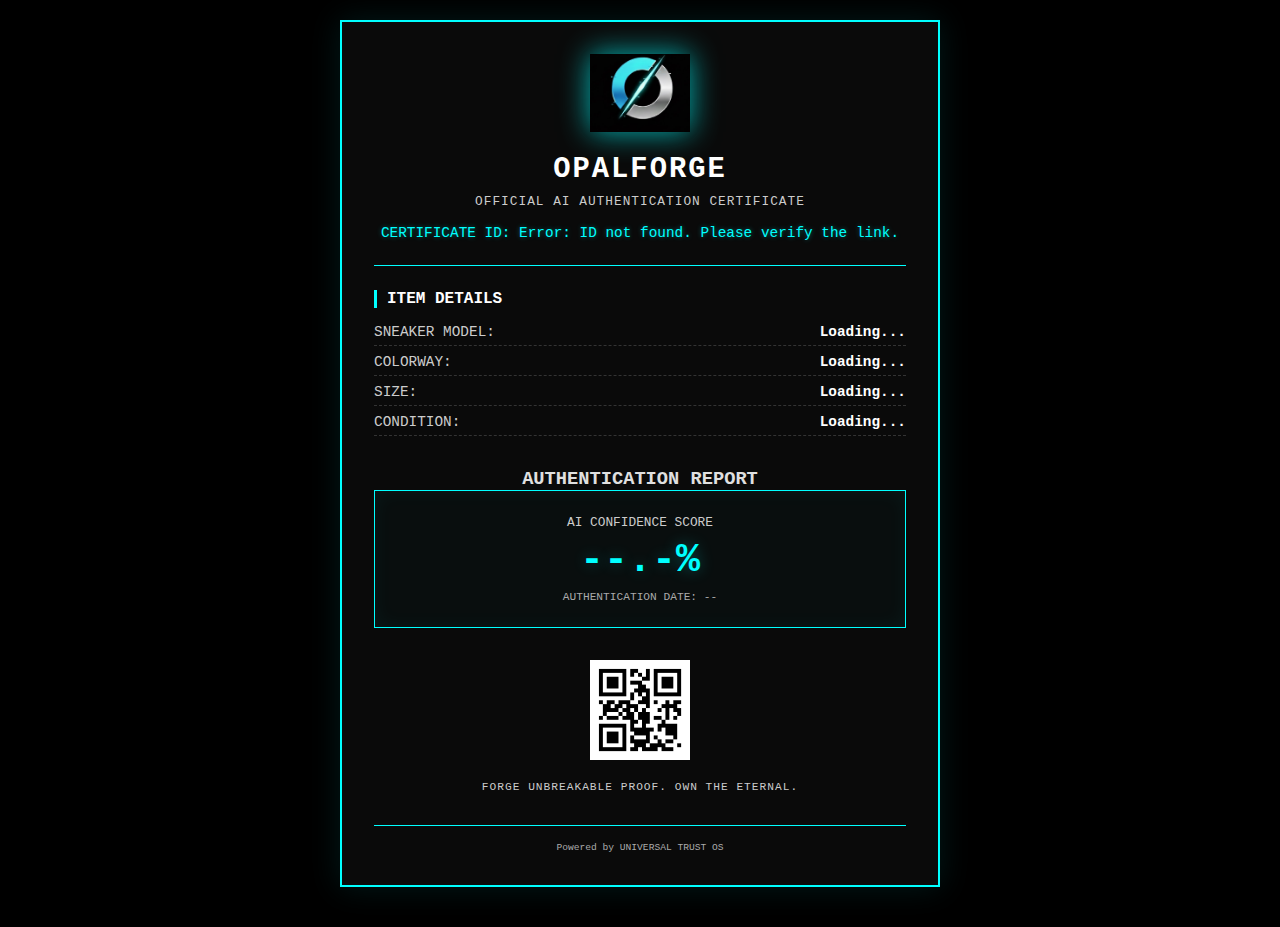
<file: Documents/OpalForge-Pages-Site/index.html>
<!DOCTYPE html>
<html lang="en">
<head>
    <meta charset="UTF-8">
    <meta name="viewport" content="width=device-width, initial-scale=1.0">
    <title>OpalForge Verification</title>
    
    <link rel="icon" type="image/png" href="/favicon-96x96.png" sizes="96x96" />
    <link rel="icon" type="image/svg+xml" href="/favicon.svg" />
    <link rel="shortcut icon" href="/favicon.ico" />
    <link rel="apple-touch-icon" sizes="180x180" href="/apple-touch-icon.png" />
    <meta name="apple-mobile-web-app-title" content="OpalForge" />
    <link rel="manifest" href="/site.webmanifest" />
    
    <meta name="theme-color" content="#000000">

    <style>
    /* ... (rest of the style block) ... */
        * { margin: 0; padding: 0; box-sizing: border-box; }
        body { background-color: #000; color: #e0e0e0; font-family: 'Courier New', Courier, monospace; display: flex; justify-content: center; align-items: flex-start; min-height: 100vh; padding: 20px 0; }
        .certificate-container { position: relative; width: 90%; max-width: 600px; border: 2px solid #00ffff; padding: 2rem; background: #0a0a0a; box-shadow: 0 0 30px rgba(0, 255, 255, 0.1); margin-bottom: 20px; }
        .header { text-align: center; border-bottom: 1px solid #00ffff; padding-bottom: 1.5rem; margin-bottom: 1.5rem; }
        .logo { width: 100px; height: auto; margin-bottom: 1rem; filter: drop-shadow(0 0 15px rgba(0, 255, 255, 0.7)); }
        h1 { font-size: 1.8rem; letter-spacing: 2px; color: #fff; margin-bottom: 0.5rem; }
        .sub-header { font-size: 0.8rem; color: #cccccc; letter-spacing: 1px; }
        .cert-id { margin-top: 1rem; font-size: 0.9rem; color: #0ff; text-shadow: 0 0 5px rgba(0, 255, 255, 0.4); }
        .item-details { margin-bottom: 2rem; }
        .item-details h3 { font-size: 1rem; border-left: 3px solid #0ff; padding-left: 10px; margin-bottom: 1rem; color: #fff; }
        .detail-line { display: flex; justify-content: space-between; margin-bottom: 0.5rem; font-size: 0.9rem; color: #cccccc; border-bottom: 1px dashed #333; padding-bottom: 5px; }
        .detail-line span { color: #fff; font-weight: bold; text-align: right; }
        .auth-report { text-align: center; margin-bottom: 2rem; }
        .authenticity-badge { border: 1px solid #00ffff; box-shadow: inset 0 0 20px rgba(0, 255, 255, 0.05); padding: 1.5rem; position: relative; background: rgba(0, 255, 255, 0.02); }
        .confidence-score { font-size: 0.8rem; color: #cccccc; margin-bottom: 0.5rem; }
        .score-percent { font-size: 2.5rem; color: #0ff; font-weight: bold; text-shadow: 0 0 15px rgba(0, 255, 255, 0.3); }
        .date { margin-top: 0.5rem; font-size: 0.7rem; color: #aaaaaa; }
        .qr-section { text-align: center; margin-top: 2rem; }
        .qr-placeholder { width: 100px; height: 100px; margin: 0 auto; background-color: #fff; padding: 5px; }
        .trust-text { margin-top: 1rem; font-size: 0.7rem; color: #cccccc; text-transform: uppercase; letter-spacing: 1px; }
        .footer { text-align: center; margin-top: 2rem; font-size: 0.6rem; color: #aaaaaa; border-top: 1px solid #00ffff; padding-top: 1rem; }
    </style>
</head>
<body>
    <div class="certificate-container">
        <div class="header">
            <img src="OpalForge-Logo.png" alt="OpalForge Logo" class="logo">
            <h1>OPALFORGE</h1>
            <p class="sub-header">OFFICIAL AI AUTHENTICATION CERTIFICATE</p>
            <p class="cert-id">CERTIFICATE ID: <span id="certificate-id-display">Verifying...</span></p>
        </div>
        <div class="item-details">
            <h3>ITEM DETAILS</h3>
            <div class="detail-line">SNEAKER MODEL: <span id="model">Loading...</span></div>
            <div class="detail-line">COLORWAY: <span id="colorway">Loading...</span></div>
            <div class="detail-line">SIZE: <span id="size">Loading...</span></div>
            <div class="detail-line">CONDITION: <span id="condition">Loading...</span></div>
        </div>
        <div class="auth-report">
            <h3>AUTHENTICATION REPORT</h3>
            <div class="authenticity-badge">
                <p class="confidence-score">AI CONFIDENCE SCORE</p>
                <p class="score-percent" id="score">--.-%</p>
                <p class="date" id="date">AUTHENTICATION DATE: --</p>
            </div>
        </div>
        <div class="qr-section">
            <img src="qr-code-placeholder.png" alt="Scan to Verify" class="qr-placeholder">
            <p class="trust-text">FORGE UNBREAKABLE PROOF. OWN THE ETERNAL.</p>
        </div>
        <div class="footer">
            <p>Powered by UNIVERSAL TRUST OS</p>
        </div>
    </div>
    <script>
        document.addEventListener('DOMContentLoaded', async () => {
            const urlParams = new URLSearchParams(window.location.search);
            const certId = urlParams.get('cert_id');
            const displayElement = document.getElementById('certificate-id-display');
            if (!certId) {
                displayElement.textContent = 'Error: ID not found. Please verify the link.';
                return; 
            }
            displayElement.textContent = certId;
            const mockDatabaseResponse = {
                model: "Air Jordan 1 High OG",
                colorway: "Lost & Found",
                size: "US 10.5",
                condition: "Pristine / Deadstock",
                score: "99.9% AUTHENTICITY",
                date: new Date().toLocaleDateString()
            };
            setTimeout(() => { 
                document.getElementById('model').textContent = mockDatabaseResponse.model;
                document.getElementById('colorway').textContent = mockDatabaseResponse.colorway;
                document.getElementById('size').textContent = mockDatabaseResponse.size;
                document.getElementById('condition').textContent = mockDatabaseResponse.condition;
                document.getElementById('score').textContent = mockDatabaseResponse.score;
                document.getElementById('date').textContent = 'AUTHENTICATION DATE: ' + mockDatabaseResponse.date;
            }, 500);
        });
    </script>
</body>
</html>
</file>
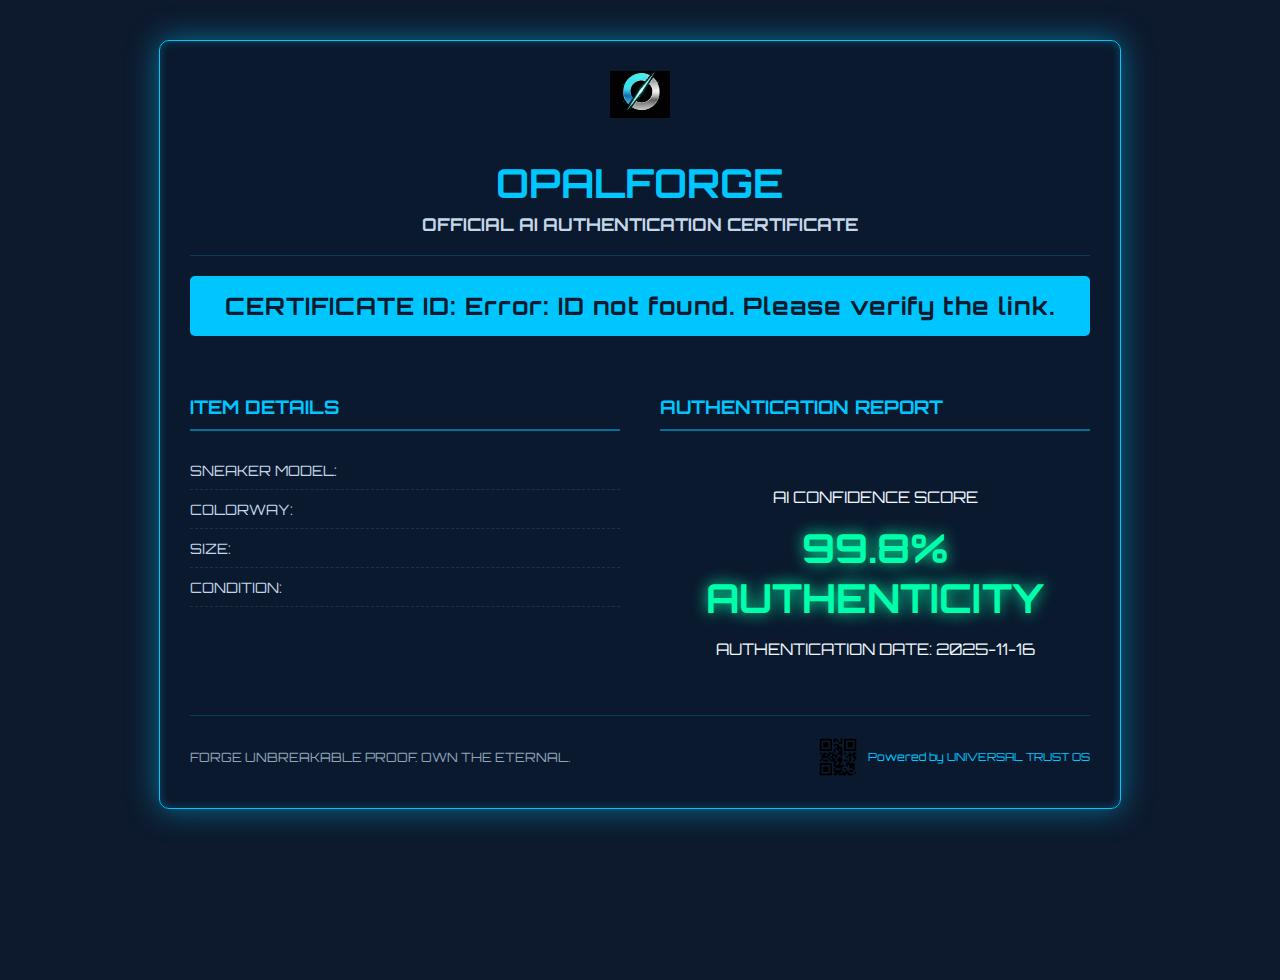
<file: Documents/OpalForge-Pages-Site/certificate.html>
<!DOCTYPE html>
<html lang="en">
<head>
    <meta charset="UTF-8">
    <meta name="viewport" content="width=device-width, initial-scale=1.0">
    <title>OpalForge Official Certificate</title>
    <link rel="stylesheet" href="style.css">
    <link href="https://fonts.googleapis.com/css2?family=Orbitron:wght@400;700&display=swap" rel="stylesheet">
</head>
<body>

    <div class="certificate-container">

        <div class="header">
            <img src="OpalForge-Logo.png" alt="OpalForge Logo" class="logo">
            <h1>OPALFORGE</h1>
            <h2>OFFICIAL AI AUTHENTICATION CERTIFICATE</h2>
        </div>

        <div class="certificate-id-box">
            CERTIFICATE ID: <span id="certificate-id-display">LOADING...</span>
        </div>

        <div class="content-grid">
            
            <div class="item-details">
                <h3>ITEM DETAILS</h3>
                <div class="detail-line">SNEAKER MODEL: <span></span></div>
                <div class="detail-line">COLORWAY: <span></span></div>
                <div class="detail-line">SIZE: <span></span></div>
                <div class="detail-line">CONDITION: <span></span></div>
            </div>

            <div class="auth-report">
                <h3>AUTHENTICATION REPORT</h3>
                <div class="authenticity-badge">
                    <div class="core-ring"></div>
                    <div class="data-helix"></div>
                    <p class="confidence-score">AI CONFIDENCE SCORE</p>
                    <p class="score-percent">99.8% AUTHENTICITY</p>
                    <p class="date">AUTHENTICATION DATE: 2025-11-16</p>
                </div>
            </div>

        </div>

        <div class="footer">
            <p class="tagline">FORGE UNBREAKABLE PROOF. OWN THE ETERNAL.</p>
            <div class="trust-info">
                <img src="qr-code-placeholder.png" alt="QR Code" class="qr-code">
                <p>Powered by UNIVERSAL TRUST OS</p>
            </div>
        </div>
    </div>

    <script>
        document.addEventListener('DOMContentLoaded', () => {
            const urlParams = new URLSearchParams(window.location.search);
            const certId = urlParams.get('cert_id'); // KEY: Must match the parameter name your Worker uses!

            const displayElement = document.getElementById('certificate-id-display');

            if (certId) {
                // SUCCESS: The core high-conversion element is displayed!
                displayElement.textContent = certId;
            } else {
                // Conversion Failure/Error handling
                displayElement.textContent = 'Error: ID not found. Please verify the link.';
                // You might want to log this error or redirect in a real-world scenario
            }
        });
    </script>

</body>
</html>
</file>
<file: Documents/OpalForge-Pages-Site/style.css>
/* Use a high-tech font like 'Orbitron' from Google Fonts */
body {
    background-color: #0d1a2d; /* Deep dark blue background */
    color: #f0f8ff; /* Light, slightly blue-tinted text */
    font-family: 'Orbitron', sans-serif; 
    margin: 0;
    padding: 40px 20px;
    display: flex;
    justify-content: center;
    align-items: flex-start;
    min-height: 100vh;
}

.certificate-container {
    width: 100%;
    max-width: 900px; /* Standard certificate size */
    background-color: rgba(10, 25, 47, 0.9); /* Slightly lighter inner box */
    border: 1px solid #00c6ff; /* Light blue border */
    /* Add a subtle glow for the premium look */
    box-shadow: 0 0 30px rgba(0, 198, 255, 0.5), inset 0 0 10px rgba(0, 198, 255, 0.3);
    padding: 30px;
    border-radius: 10px;
    text-align: center;
}

/* Header & Branding */
.header h1 {
    color: #00c6ff; /* OpalForge blue */
    font-size: 2.5em;
    margin-bottom: 5px;
}
.header h2 {
    font-size: 1.1em;
    color: #c4d7e9;
    margin-top: 0;
    padding-bottom: 20px;
    border-bottom: 1px solid rgba(0, 198, 255, 0.2);
}
.logo {
    width: 60px; /* Adjust size */
    margin-bottom: 10px;
}

/* Certificate ID Block - High Visibility */
.certificate-id-box {
    background-color: #00c6ff;
    color: #0d1a2d;
    font-size: 1.5em;
    font-weight: 700;
    padding: 15px;
    margin: 20px 0;
    border-radius: 5px;
    letter-spacing: 1px;
}

/* Content Grid for Details and Report */
.content-grid {
    display: flex;
    gap: 40px;
    text-align: left;
    margin-top: 40px;
}

.item-details, .auth-report {
    flex: 1; /* Equal width */
}

.item-details h3, .auth-report h3 {
    color: #00c6ff;
    border-bottom: 2px solid rgba(0, 198, 255, 0.5);
    padding-bottom: 10px;
    margin-bottom: 20px;
}

.detail-line {
    border-bottom: 1px dashed rgba(255, 255, 255, 0.1);
    padding: 10px 0;
    font-size: 0.9em;
    color: #c4d7e9;
}

/* Authenticity Badge - Focus on the 99.8% Trust Score */
.authenticity-badge {
    text-align: center;
    padding-top: 20px;
}

.score-percent {
    font-size: 2.5em;
    font-weight: 700;
    color: #00ffaa; /* Bright green for "AUTHENTICITY" */
    /* Add the high-conversion glow effect */
    text-shadow: 0 0 15px #00ffaa; 
    margin: 10px 0;
}

/* Footer / Trust Bar */
.footer {
    border-top: 1px solid rgba(0, 198, 255, 0.2);
    padding-top: 20px;
    margin-top: 40px;
    display: flex;
    justify-content: space-between;
    align-items: center;
}

.tagline {
    font-size: 0.8em;
    color: #92a4b9;
}

.trust-info {
    display: flex;
    align-items: center;
    font-size: 0.7em;
    color: #00c6ff;
}
.qr-code {
    width: 40px;
    height: 40px;
    margin-right: 10px;
}

/* --- Responsive Adjustments --- */
@media (max-width: 600px) {
    .content-grid {
        flex-direction: column; /* Stack details vertically on mobile */
    }
    .certificate-container {
        padding: 20px;
    }
    .certificate-id-box {
        font-size: 1.2em;
    }
    .footer {
        flex-direction: column;
        text-align: center;
    }
}
</file>
